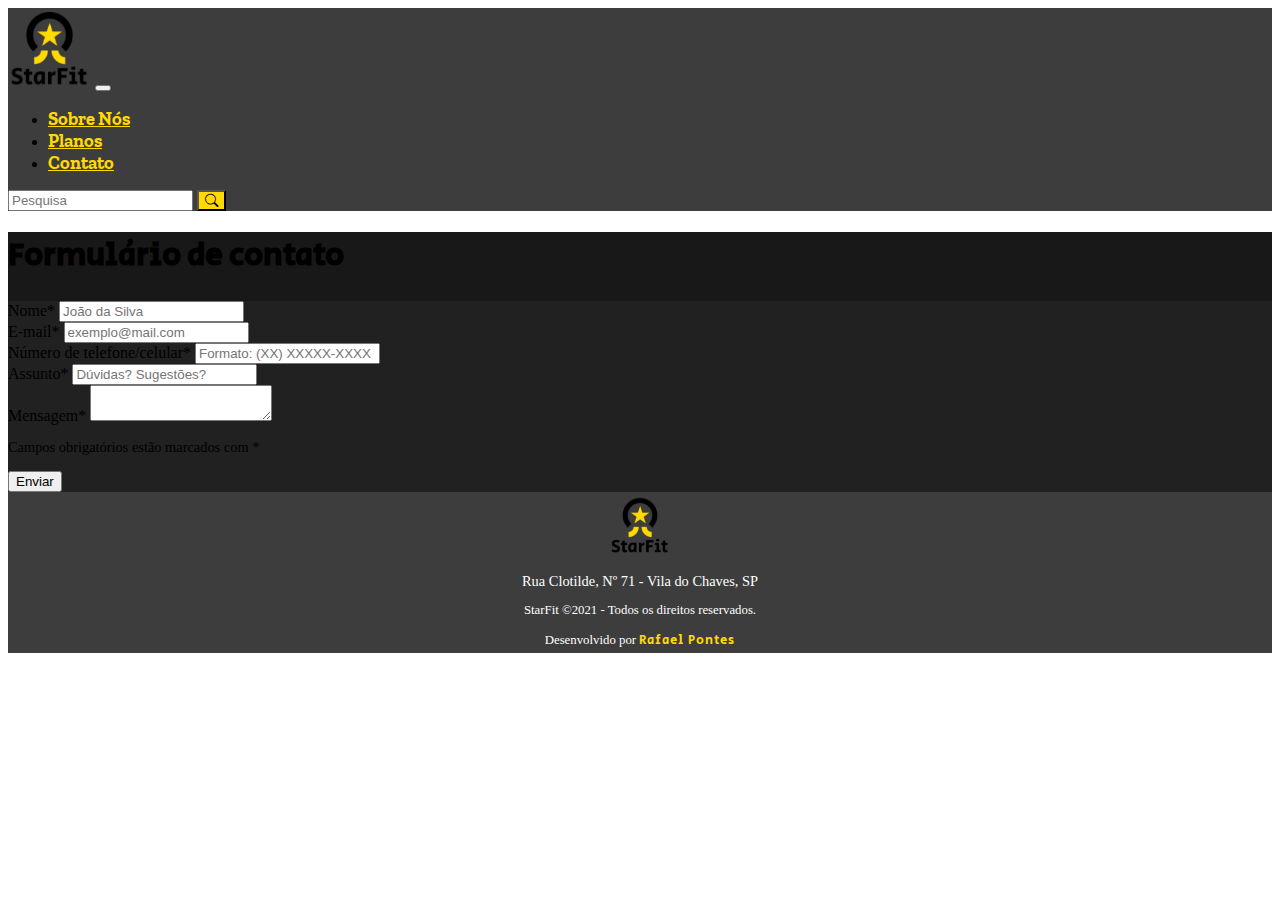
<file: contato.html>
<!DOCTYPE html>
<html lang="en">
<head>
    <meta charset="UTF-8">
    <meta http-equiv="X-UA-Compatible" content="IE=edge">
    <meta name="viewport" content="width=device-width, initial-scale=1.0">
    <link rel="stylesheet" href="https://cdn.jsdelivr.net/npm/bootstrap@4.6.0/dist/css/bootstrap.min.css"
        integrity="sha384-B0vP5xmATw1+K9KRQjQERJvTumQW0nPEzvF6L/Z6nronJ3oUOFUFpCjEUQouq2+l" crossorigin="anonymous">
    <link rel="stylesheet" href="https://cdn.jsdelivr.net/npm/bootstrap-icons@1.5.0/font/bootstrap-icons.css">
    <link rel="stylesheet" href="css/geral.css">
    <link rel="stylesheet" href="css/contato.css">
    <script src="https://code.jquery.com/jquery-3.6.0.min.js"
        integrity="sha256-/xUj+3OJU5yExlq6GSYGSHk7tPXikynS7ogEvDej/m4=" crossorigin="anonymous"></script>
    <title>StarFit | Contato</title>
</head>
<body>
    <!-- header -->
    <header>
        <nav class="navbar navbar-expand-md navbar-light navbar-header py-0">
            <a class="navbar-brand" href="index.html"><img class="logo-img-header" src="images/starfit-logo-yellow.png"
                    alt="starfit logo" title="Voltar para a página inicial"></a>
            <button class="navbar-toggler" type="button" data-toggle="collapse" data-target="#navbarSupportedContent"
                aria-controls="navbarSupportedContent" aria-expanded="false" aria-label="Toggle navigation">
                <span class="navbar-toggler-icon"></span>
            </button>

            <div class="container-lg">
                <div class="collapse navbar-collapse" id="navbarSupportedContent">
                    <ul class="navbar-nav mr-auto">
                        <li class="nav-item">
                            <a class="nav-link ml-lg-3" href="sobre.html">Sobre Nós</a>
                        </li>
                        <li class="nav-item">
                            <a class="nav-link ml-lg-3" href="planos.html">Planos</a>
                        </li>
                        <li class="nav-item">
                            <a class="nav-link ml-lg-3" href="contato.html">Contato</a>
                        </li>
                    </ul>
                    <form class="form-inline my-2 my-lg-0">
                        <input class="form-control-sm mr-sm-2" type="search" placeholder="Pesquisa" aria-label="Pesquisa">
                        <button class="btn btn-sm my-2 my-sm-0 search-btn" type="submit"><i class="bi bi-search"></i></button>
                    </form>
                </div>
            </div>
        </nav>
    </header>

    <main class="main-contato d-flex justify-content-center align-items-center text-white flex-column">
        <h1 class="mt-4 text-center formulario-title">Formulário de contato</h1>
        <div class="form-div p-4 rounded mt-3 mb-5">
            <form>
                <div class="form-group">
                    <label for="nome">Nome*</label>
                    <input type="text" id="nome" class="form-control" placeholder="João da Silva">
                </div>
                <div class="form-group">
                    <label for="email">E-mail*</label>
                    <input type="email" id="email" class="form-control" placeholder="exemplo@mail.com">
                </div>
                <div class="form-group">
                    <label for="numero">Número de telefone/celular*</label>
                    <input type="text" id="numero" class="form-control" maxlength="15" placeholder="Formato: (XX) XXXXX-XXXX">
                </div>
                <div class="form-group">
                    <label for="assunto">Assunto*</label>
                    <input type="text" id="assunto" class="form-control" placeholder="Dúvidas? Sugestões?">
                </div>
                <div class="form-group">
                    <label for="msg">Mensagem*</label>
                    <textarea class="form-control" name="msg" id="msg"></textarea>
                </div>
                <p class="obg">Campos obrigatórios estão marcados com *</p>

                <input class="btn btn-sm btn-success font-weight-bold" id="btn-enviar" type="button" value="Enviar">

                <div class="alert alert-success mt-3" id="correct-div" role="alert">
                    Mensagem enviada!
                </div>
                <div class="alert alert-danger mt-3" id="incorrect-div" role="alert">
                    Por favor, preencha os campos corretamente.
                </div>
            </form>
        </div>
        <button id="scroll-top-btn"><i class="bi bi-arrow-up-circle"></i></button>
    </main>

    <!-- footer -->
    <footer>
        <a href="index.html"><img class="logo-img-footer" src="images/starfit-logo-yellow.png" alt="starfit logo"
                title="Home"></a>
        <p class="footer-text1">Rua Clotilde, Nº 71 - Vila do Chaves, SP</p>
        <p class="footer-text2">StarFit &copy;2021 - Todos os direitos reservados.</p>
        <p class="footer-text2">Desenvolvido por <a id="rp" href="https://github.com/leafarpontes" target="_blank">Rafael Pontes</a></p>
    </footer>
    <div vw class="enabled">
        <div vw-access-button class="active"></div>
        <div vw-plugin-wrapper>
          <div class="vw-plugin-top-wrapper"></div>
        </div>
      </div>
      <script src="https://vlibras.gov.br/app/vlibras-plugin.js"></script>
      <script>
        new window.VLibras.Widget('https://vlibras.gov.br/app');
    </script>
    <script src="https://cdn.jsdelivr.net/npm/bootstrap@4.6.0/dist/js/bootstrap.bundle.min.js"
        integrity="sha384-Piv4xVNRyMGpqkS2by6br4gNJ7DXjqk09RmUpJ8jgGtD7zP9yug3goQfGII0yAns"
        crossorigin="anonymous"></script>
    <script src="js/geral.js"></script>
    <script src="js/contato.js"></script>
    
</body>
</html>
</file>
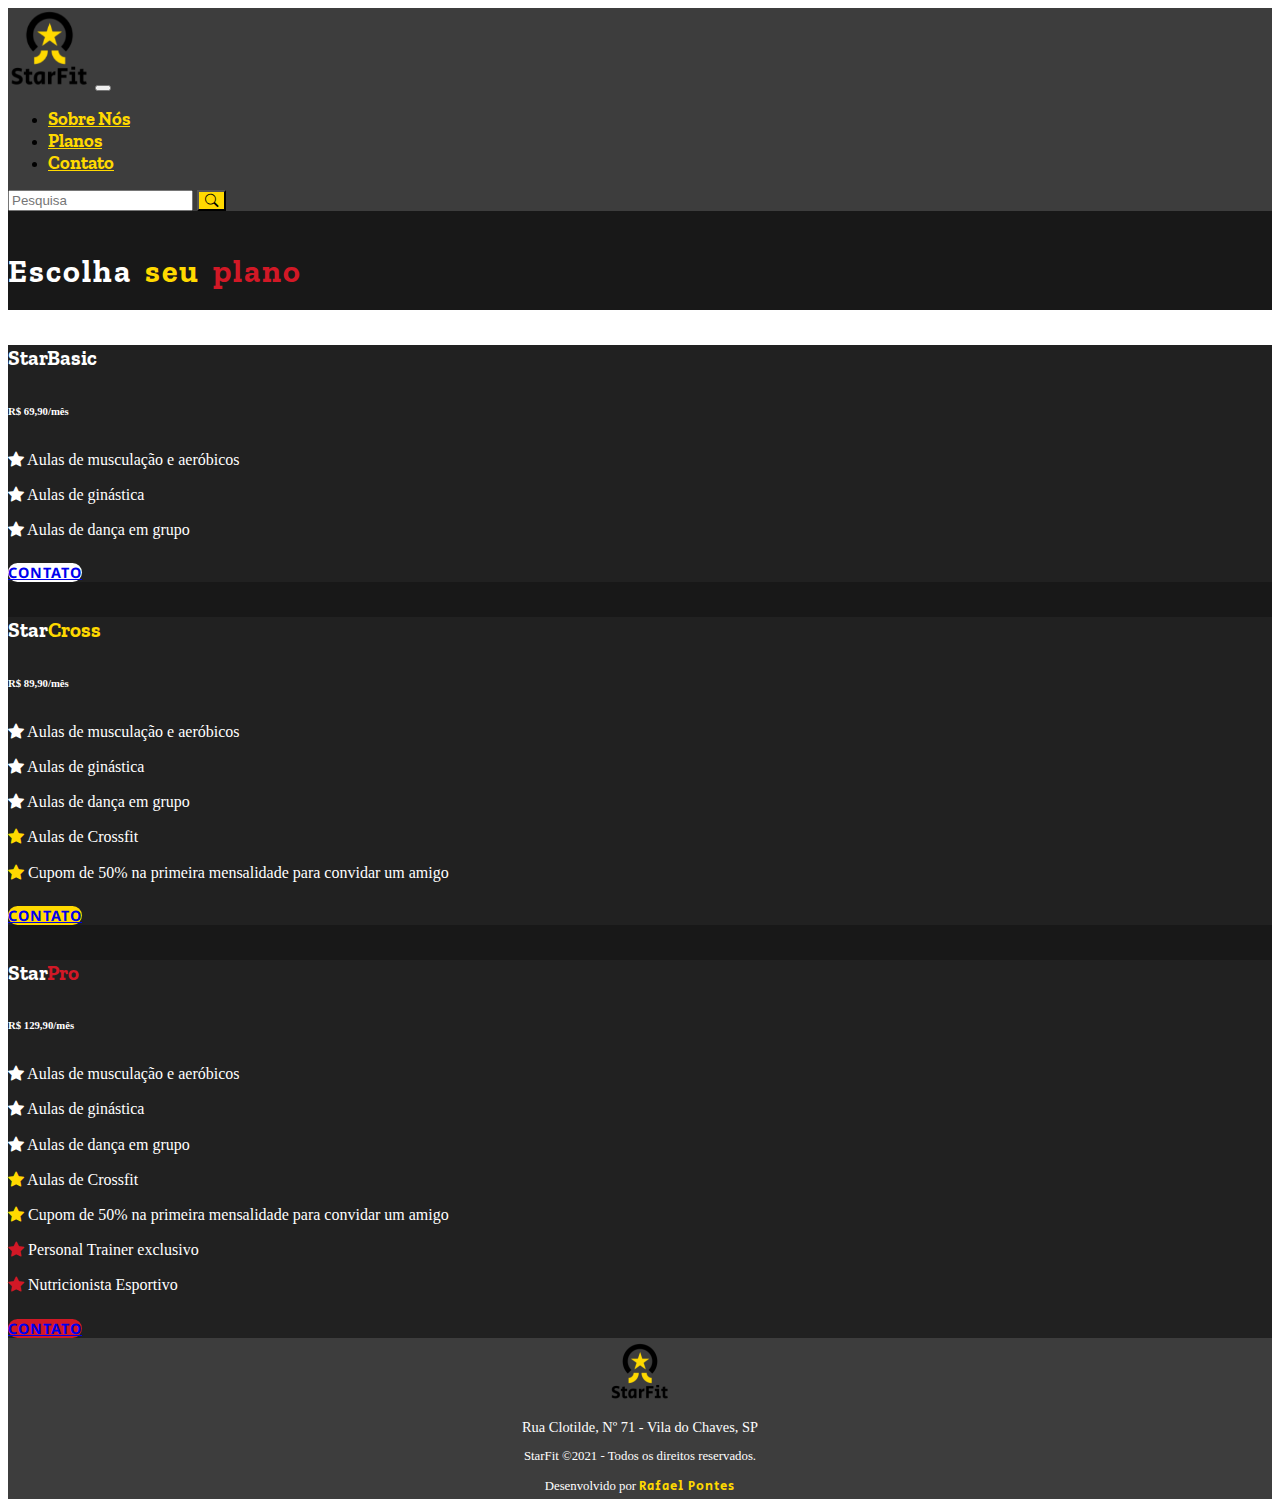
<file: planos.html>
<!DOCTYPE html>
<html lang="en">

<head>
    <meta charset="UTF-8">
    <meta http-equiv="X-UA-Compatible" content="IE=edge">
    <meta name="viewport" content="width=device-width, initial-scale=1.0">
    <link rel="stylesheet" href="https://cdn.jsdelivr.net/npm/bootstrap@4.6.0/dist/css/bootstrap.min.css"
        integrity="sha384-B0vP5xmATw1+K9KRQjQERJvTumQW0nPEzvF6L/Z6nronJ3oUOFUFpCjEUQouq2+l" crossorigin="anonymous">
    <link rel="stylesheet" href="https://cdn.jsdelivr.net/npm/bootstrap-icons@1.5.0/font/bootstrap-icons.css">
    <link rel="stylesheet" href="css/geral.css">
    <link rel="stylesheet" href="css/planos.css">
    <script src="https://code.jquery.com/jquery-3.6.0.min.js"
        integrity="sha256-/xUj+3OJU5yExlq6GSYGSHk7tPXikynS7ogEvDej/m4=" crossorigin="anonymous"></script>
    <title>StarFit | Planos</title>
</head>

<body>
    <!-- header -->
    <header>
        <nav class="navbar navbar-expand-md navbar-light navbar-header py-0">
            <a class="navbar-brand" href="index.html"><img class="logo-img-header" src="images/starfit-logo-yellow.png"
                    alt="starfit logo" title="Voltar para a página inicial"></a>
            <button class="navbar-toggler" type="button" data-toggle="collapse" data-target="#navbarSupportedContent"
                aria-controls="navbarSupportedContent" aria-expanded="false" aria-label="Toggle navigation">
                <span class="navbar-toggler-icon"></span>
            </button>

            <div class="container-lg">
                <div class="collapse navbar-collapse" id="navbarSupportedContent">
                    <ul class="navbar-nav mr-auto">
                        <li class="nav-item">
                            <a class="nav-link ml-lg-3" href="sobre.html">Sobre Nós</a>
                        </li>
                        <li class="nav-item">
                            <a class="nav-link ml-lg-3" href="planos.html">Planos</a>
                        </li>
                        <li class="nav-item">
                            <a class="nav-link ml-lg-3" href="contato.html">Contato</a>
                        </li>
                    </ul>
                    <form class="form-inline my-2 my-lg-0">
                        <input class="form-control-sm mr-sm-2" type="search" placeholder="Pesquisa" aria-label="Pesquisa">
                        <button class="btn btn-sm my-2 my-sm-0 search-btn" type="submit"><i class="bi bi-search"></i></button>
                    </form>
                </div>
            </div>
        </nav>
    </header>
    <!-- main -->
    <main>
        <section class="container-fluid sec-escolha-plano">
            <h1 class="text-center">Escolha <span class="yellow-text">seu</span> <span class="red-text">plano</span></h1>
        </section>
        <!-- cards - planos -->
        <div class="col-md-12 card-container">
            <div class="row d-flex justify-content-center pb-5">
                <div class="card col-lg-3 card-div">
                    <div class="card-body">
                        <h5 class="card-title titulo-card">StarBasic</h5>
                        <h6 class="card-subtitle mb-2 text-muted">R$ 69,90/mês</h6>
                        <p class="card-text">
                        <ul class="lista-planos">
                            <li><i class="bi bi-star-fill"></i> Aulas de musculação e aeróbicos</li>
                            <li><i class="bi bi-star-fill"></i> Aulas de ginástica</li>
                            <li><i class="bi bi-star-fill"></i> Aulas de dança em grupo</li>
                        </ul>
                        </p>
                        <a class="btn basic-btn" href="contato.html">CONTATO</a>
                    </div>
                </div>
                <div class="card col-lg-3 card-div">
                    <div class="card-body">
                        <h5 class="card-title titulo-card">Star<span class="yellow-text">Cross</span></h5>
                        <h6 class="card-subtitle mb-2 text-muted">R$ 89,90/mês</h6>
                        <p class="card-text">
                        <ul class="lista-planos">
                            <li><i class="bi bi-star-fill"></i> Aulas de musculação e aeróbicos</li>
                            <li><i class="bi bi-star-fill"></i> Aulas de ginástica</li>
                            <li><i class="bi bi-star-fill"></i> Aulas de dança em grupo</li>
                            <li><i class="bi bi-star-fill yellow-text"></i> Aulas de Crossfit</li>
                            <li><i class="bi bi-star-fill yellow-text"></i> Cupom de 50% na primeira        mensalidade para convidar um amigo</li>
                        </ul>
                        </p>
                        <a class="btn cross-btn" href="contato.html">CONTATO</a>
                    </div>
                </div>
                <div class="card col-lg-3 card-div">
                    <div class="card-body">
                        <h5 class="card-title titulo-card">Star<span class="red-text">Pro</span></h5>
                        <h6 class="card-subtitle mb-2 text-muted">R$ 129,90/mês</h6>
                        <p class="card-text">
                        <ul class="lista-planos">
                            <li><i class="bi bi-star-fill"></i> Aulas de musculação e aeróbicos</li>
                            <li><i class="bi bi-star-fill"></i> Aulas de ginástica</li>
                            <li><i class="bi bi-star-fill"></i> Aulas de dança em grupo</li>
                            <li><i class="bi bi-star-fill yellow-text"></i> Aulas de Crossfit</li>
                            <li><i class="bi bi-star-fill yellow-text"></i> Cupom de 50% na primeira mensalidade para
                                convidar um amigo</li>
                            <li><i class="bi bi-star-fill red-text"></i> Personal Trainer exclusivo</li>
                            <li><i class="bi bi-star-fill red-text"></i> Nutricionista Esportivo</li>
                        </ul>
                        </p>
                        <a class="btn pro-btn" href="contato.html">CONTATO</a>
                    </div>
                </div>
            </div>
            <button id="scroll-top-btn"><i class="bi bi-arrow-up-circle"></i></button>
        </div>
    </main>
    <!-- footer -->
    <footer>
        <a href="index.html"><img class="logo-img-footer" src="images/starfit-logo-yellow.png" alt="starfit logo"
                title="Home"></a>
        <p class="footer-text1">Rua Clotilde, Nº 71 - Vila do Chaves, SP</p>
        <p class="footer-text2">StarFit &copy;2021 - Todos os direitos reservados.</p>
        <p class="footer-text2">Desenvolvido por <a id="rp" href="https://github.com/leafarpontes" target="_blank">Rafael Pontes</a></p>
    </footer>
    <div vw class="enabled">
        <div vw-access-button class="active"></div>
        <div vw-plugin-wrapper>
          <div class="vw-plugin-top-wrapper"></div>
        </div>
      </div>
      <script src="https://vlibras.gov.br/app/vlibras-plugin.js"></script>
      <script>
        new window.VLibras.Widget('https://vlibras.gov.br/app');
    </script>
    <script src="https://cdn.jsdelivr.net/npm/bootstrap@4.6.0/dist/js/bootstrap.bundle.min.js"
        integrity="sha384-Piv4xVNRyMGpqkS2by6br4gNJ7DXjqk09RmUpJ8jgGtD7zP9yug3goQfGII0yAns"
        crossorigin="anonymous"></script>
    <script src="js/geral.js"></script>
</body>

</html>
</file>
<file: css/geral.css>
@import url('https://fonts.googleapis.com/css2?family=Zilla+Slab:wght@400;700&display=swap');
@import url('https://fonts.googleapis.com/css2?family=Secular+One&display=swap');
@import url('https://fonts.googleapis.com/css2?family=Noto+Sans:wght@400;700&display=swap');

/* 
    font-family: 'Zilla Slab', serif;
    font-family: 'Secular One', sans-serif;
    font-family: 'Noto Sans', sans-serif;

    amarelo: #FFD900;
    branco: #F6F6F6;
    escuro: #212121;
    +escuro: #181818;
    cinza escuro: #3D3D3D;
    vermelho: #d21826;
*/

/* HEADER + NAVBAR */

.navbar-header {
    background-color: #3d3d3d;
}

.navbar-light .navbar-nav .nav-link {
    font-size: 1.15rem;
    color: #FFD900;
    font-family: 'Zilla Slab', serif;
    font-weight: bold;
}

.logo-img-header {
    height: 80px;
}

.search-btn {
    background-color: #FFD900;
    transition: 0.2s;
}

.search-btn:hover {
    filter: invert(15%);
}

/* FOOTER */

footer {
    background-color: #3d3d3d;
    padding-top: 3px;
    padding-bottom: 3px;
    display: flex;
    flex-direction: column;
    justify-content: center;
    align-items: center;
    color: white;
}

footer p {
    margin-bottom: 0;
}

.footer-text1 {
    font-size: 0.90rem;
}

.footer-text2 {
    font-size: 0.80rem;
}

.logo-img-footer {
    height: 60px;
}

#rp {
    font-family: 'Secular One', sans-serif;
    letter-spacing: 1px;
    color: #FFD900;
    text-decoration: none;
}

/* Botão scroll top */

#scroll-top-btn {
    display: none;
    background-color: #FFD900;
    border: 2px solid black;
    border-radius: 25px;
    position: fixed;
    right: 20px;
    bottom: 20px;
}
</file>
<file: css/contato.css>
.main-contato {
    background-color: #181818;
}

.form-div {
    background-color: #212121;
    min-width: 40%;
}

.obg {
    font-size: 0.9rem;
}

.correct {
    border: 2px solid #198754;
}

.wrong {
    border: 2px solid #dc3545;
}

#correct-div {
    display: none;
}

#incorrect-div {
    display: none;
}

.formulario-title {
    font-family: 'Secular One', sans-serif;
}
</file>
<file: css/planos.css>
.sec-escolha-plano {
    background-color: #181818;
    padding: 20px 0 20px 0;
}

.sec-escolha-plano h1 {
    margin-bottom: 0;
    color: white;
    font-family: 'Zilla Slab', serif;
    font-weight: bold;
    letter-spacing: 2px;
    word-spacing: 5px;
}


/* CARDS - PLANOS */

.card-container {
    background-color: #181818;
}

.card-div {
    background-color: #212121;
    color: white;
}

.titulo-card {
    font-family: 'Zilla Slab', serif;
    font-weight: bold;
    font-size: 1.3rem;
}

.lista-planos {
    list-style: none;
    padding: 0;
    line-height: 2.2;
}

.yellow-text {
    color: #ffd900;
}

.red-text {
    color: #d21826;
}

.basic-btn {
    background-color: white;
    font-weight: 700;
    font-family: 'Noto Sans', sans-serif;
    letter-spacing: 1px;
    border-radius: 15px;
    font-size: 0.9rem;
}

.cross-btn {
    background-color: #ffd900;
    font-weight: 700;
    font-family: 'Noto Sans', sans-serif;
    letter-spacing: 1px;
    border-radius: 15px;
    font-size: 0.9rem;
}

.pro-btn {
    background-color: #d21826;
    font-weight: 700;
    font-family: 'Noto Sans', sans-serif;
    letter-spacing: 1px;
    border-radius: 15px;
    font-size: 0.9rem;
}

.basic-btn:hover, .cross-btn:hover, .pro-btn:hover {
    transition: 0.4s;
    background-color: black;
    color: white;
}
</file>
